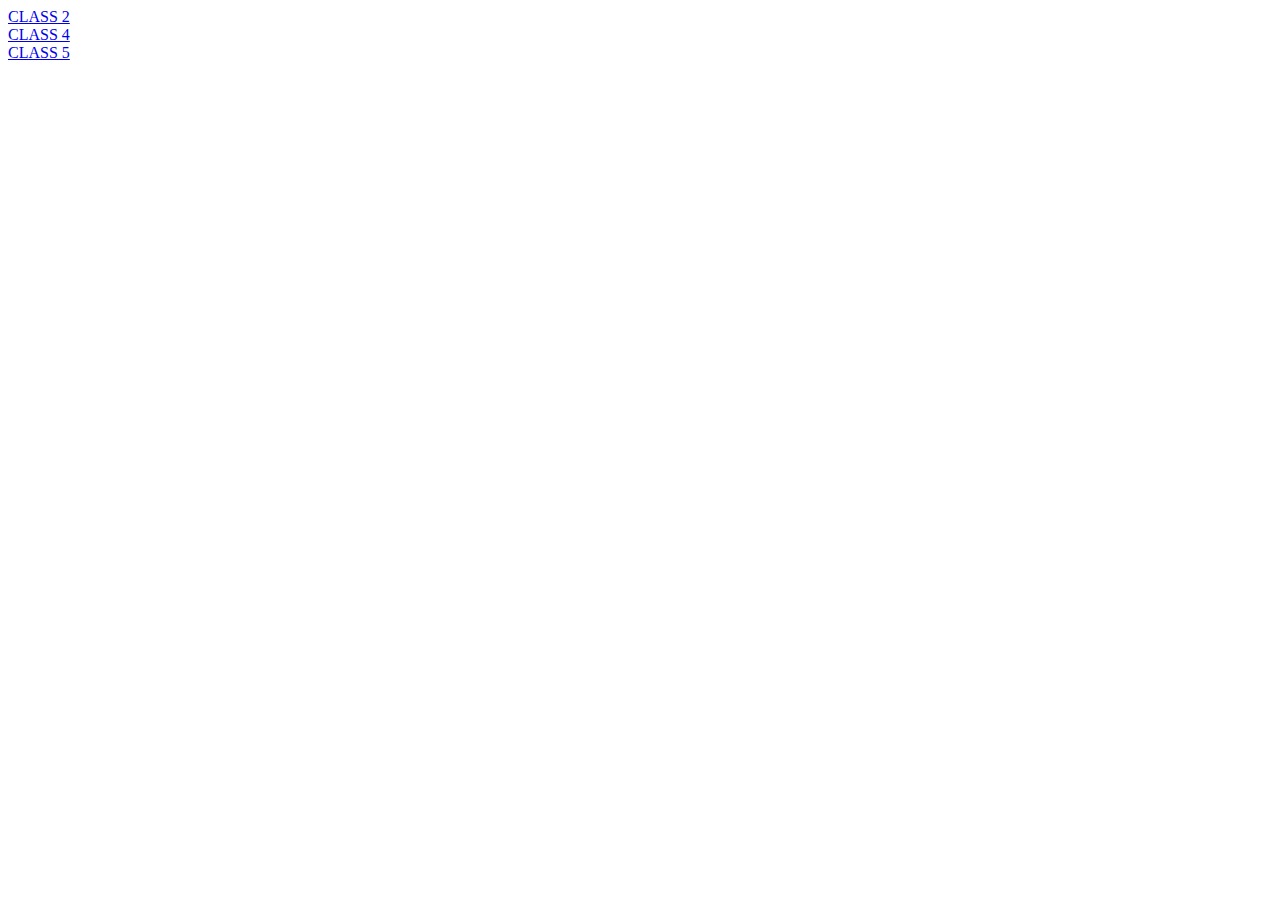
<file: index.html>
<!DOCTYPE html>
<htmll land="en">
    <head>
        <meta name="viewport" content="width=device-width, initial-scale=1.0">
        <title>MAIN INDEX PAGE</title>
    </head>
    <body>
        <a href="class2.html">CLASS 2</a>
        <br>
        <a href="class4.html">CLASS 4</a>
        <br>
        <a href="class5.html">CLASS 5</a>
    </body>
</htmll>
</file>
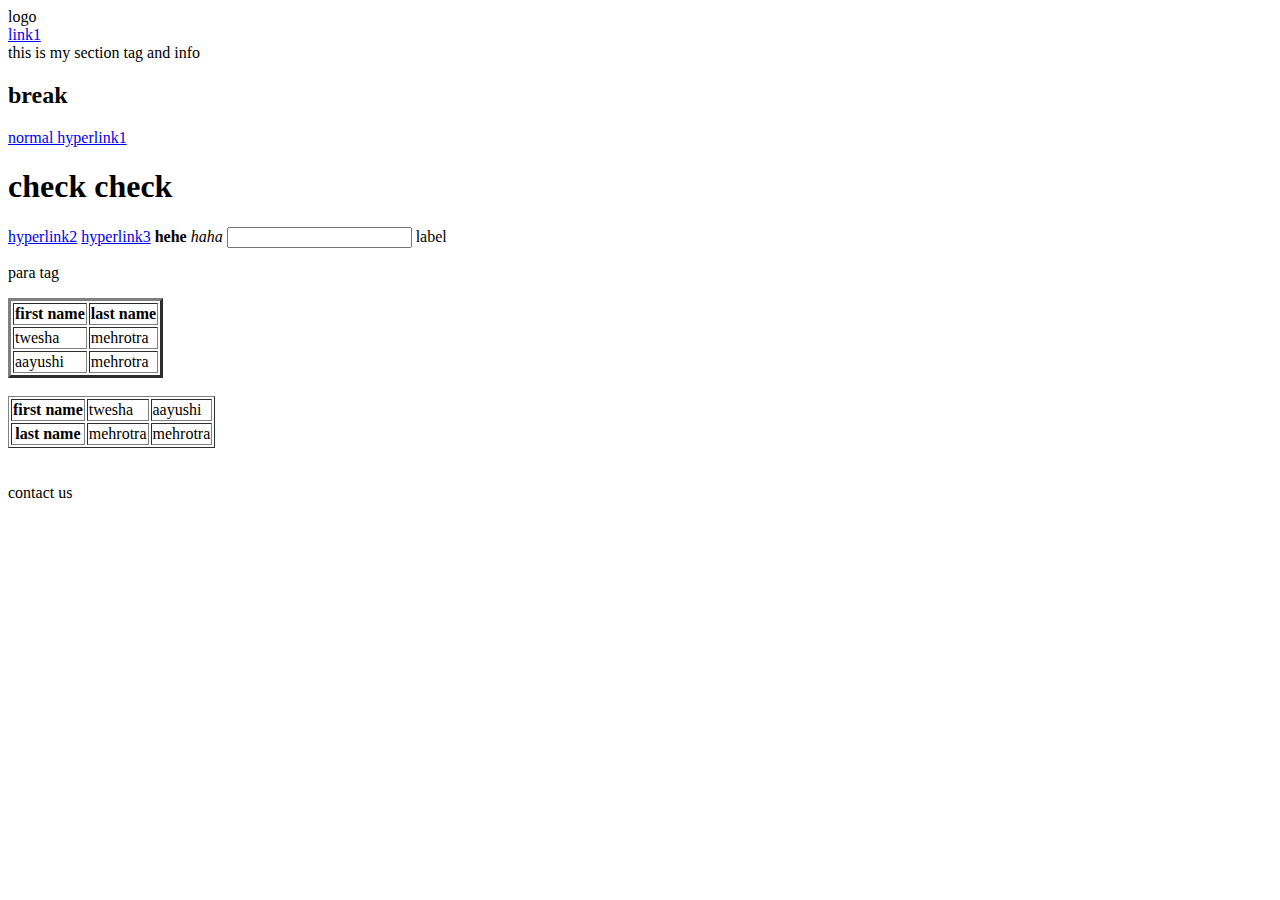
<file: class4.html>
<!DOCTYPE html>
<html>

<head>
    <title> class 4 </title>
</head>

<body>
    <header>
        logo
        <nav>
            <a href="./class2.html">link1</a>
        </nav>
    </header>
    <section>
        this is my section tag and info
    </section>
    <main>

        <h2>break</h2>
        <a href="/">normal hyperlink1</a>
        <h1>check check</h1>
        <a href="/">hyperlink2</a>
        <a href="/">hyperlink3</a>
        <strong>hehe</strong>
        <em>haha</em>
        <input type="text" />
        <label>label</label>
        <p>para tag</p>

        <!-- row wise table (most commonly used)   -->
        <table border="3">
            <tr>
                <th>first name</th>
                <th>last name</th>
            </tr>
            <tr>
                <td> twesha </td>
                <td> mehrotra</td>
            </tr>
            <tr>
                <td> aayushi</td>
                <td> mehrotra</td>
            </tr>
        </table>
        <br>
        <!-- column wise table -->

        <table border="1">
            <tr>
                <th>first name</th>
                <td>twesha</td>
                <td>aayushi</td>
            </tr>

            <tr>
                <th>last name</th>
                <td>mehrotra</td>
                <td>mehrotra</td>
            </tr>
        </table>
        <br>
        <br>
    </main>
    <footer>
        contact us
    </footer>
</body>

</html>
</file>
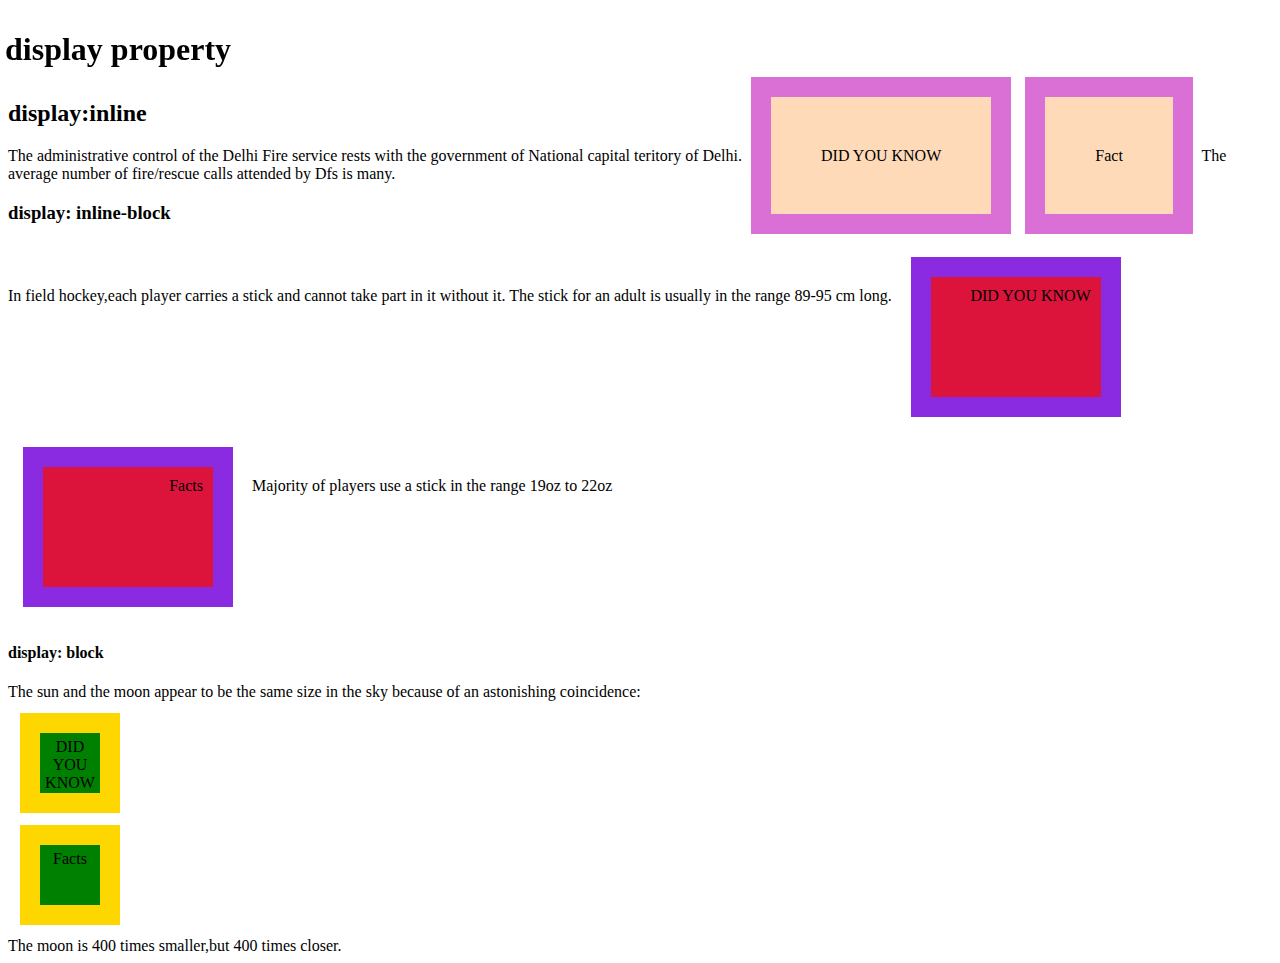
<file: class6_2.html>
<!DOCTYPE html>
<html>
    <head>
        <link rel="stylesheet"  href="class6_2.css"/>
    </head>

    <body>
        <h1 class="start">display property</h1>
        <br><br><br><br>

        <h2> display:inline</h2>
        <div>
            The administrative control of the Delhi Fire service rests with the government
            of National capital teritory of Delhi. 
            <p class="a">DID YOU KNOW</p>
            <p class="a">Fact</p>
            The average number of fire/rescue calls attended by Dfs is many.
        </div>

        <h3> display: inline-block</h3>
        <div>
            In field hockey,each player carries a stick and cannot take  part in it without it.
            The stick for an adult is usually in the range 89-95 cm long.
            <p class="b">DID YOU KNOW</p>
            <P class="b">Facts</P>
            Majority of players use a stick in the range 19oz to 22oz
        </div>

        <h4>display: block</h4>
        <div>
            The sun and the moon appear to be the same size in the sky because of an
            astonishing coincidence:
            <p class="c">DID YOU KNOW</p>
            <p class="c">Facts</p>
            The moon is 400 times smaller,but 400 times closer.

        </div>
    </body>
</html>
</file>
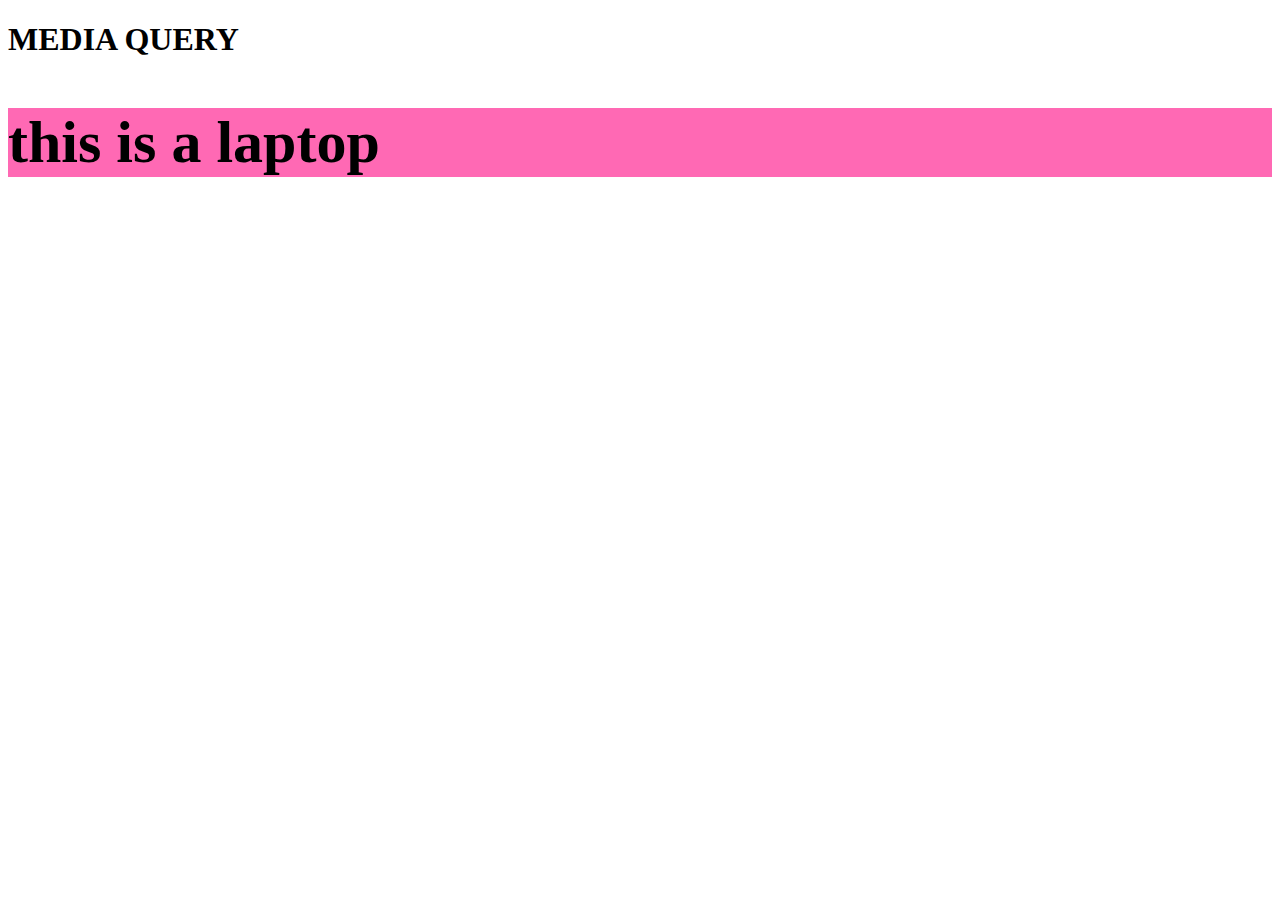
<file: class7_media.html>
<!DOCTYPE html>
<html>

<head>
    <title>class 7 media</title>
    <meta name="viewport" content="width=device-width, initial-scale=1.0">
    <!-- Meta tag is  the most imp for media queries without it media query is malfunctioned.
    The above line is the most imp line and the exact format. 
    Meta tag should be present in the head tag itself
    Device width is the device the user is working such as mobile tab laptop etc -->
    <link rel="stylesheet" href=class7_media.css />

</head>

<body>
    <h1>MEDIA QUERY</h1>
    <h2 class="mobile">this is a mobile phone</h2>
    <h2 class="tablet">this is a tablet</h2>
    <h2 class="laptop">this is a laptop</h2>
</file>
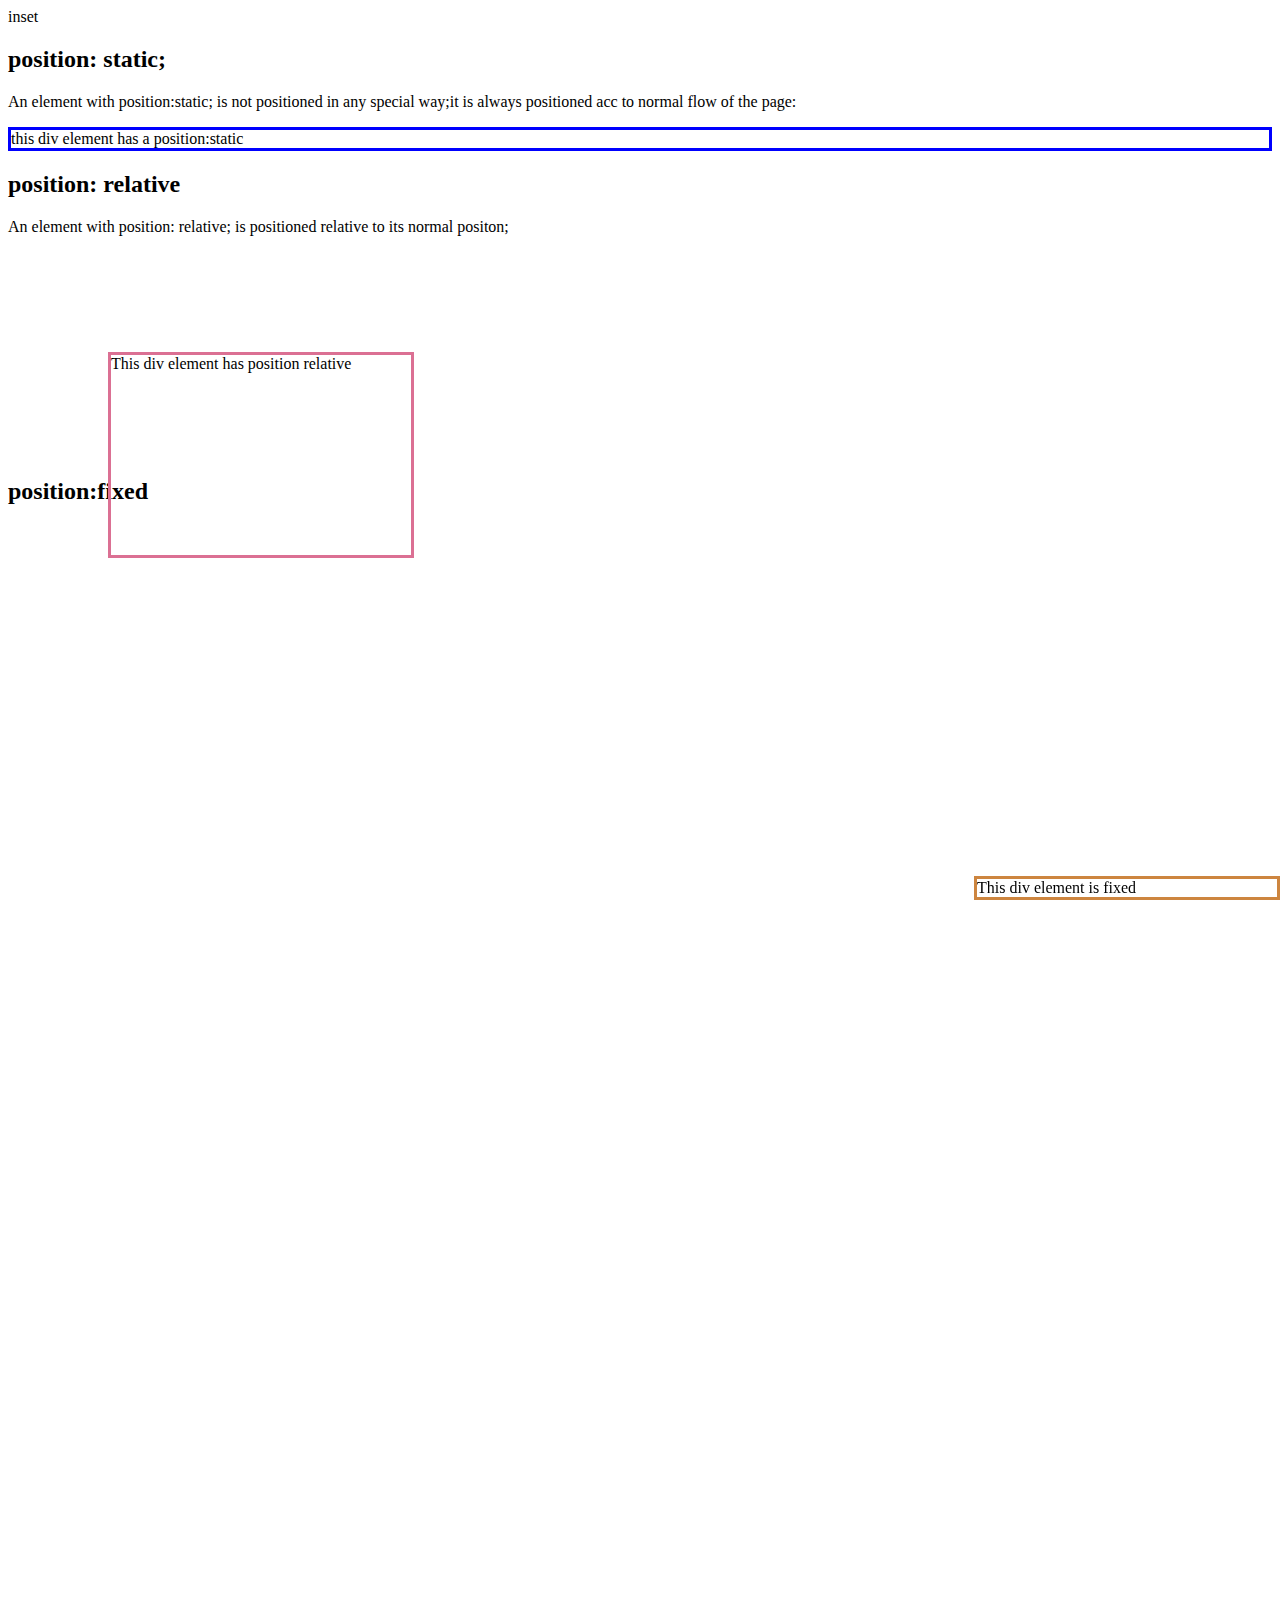
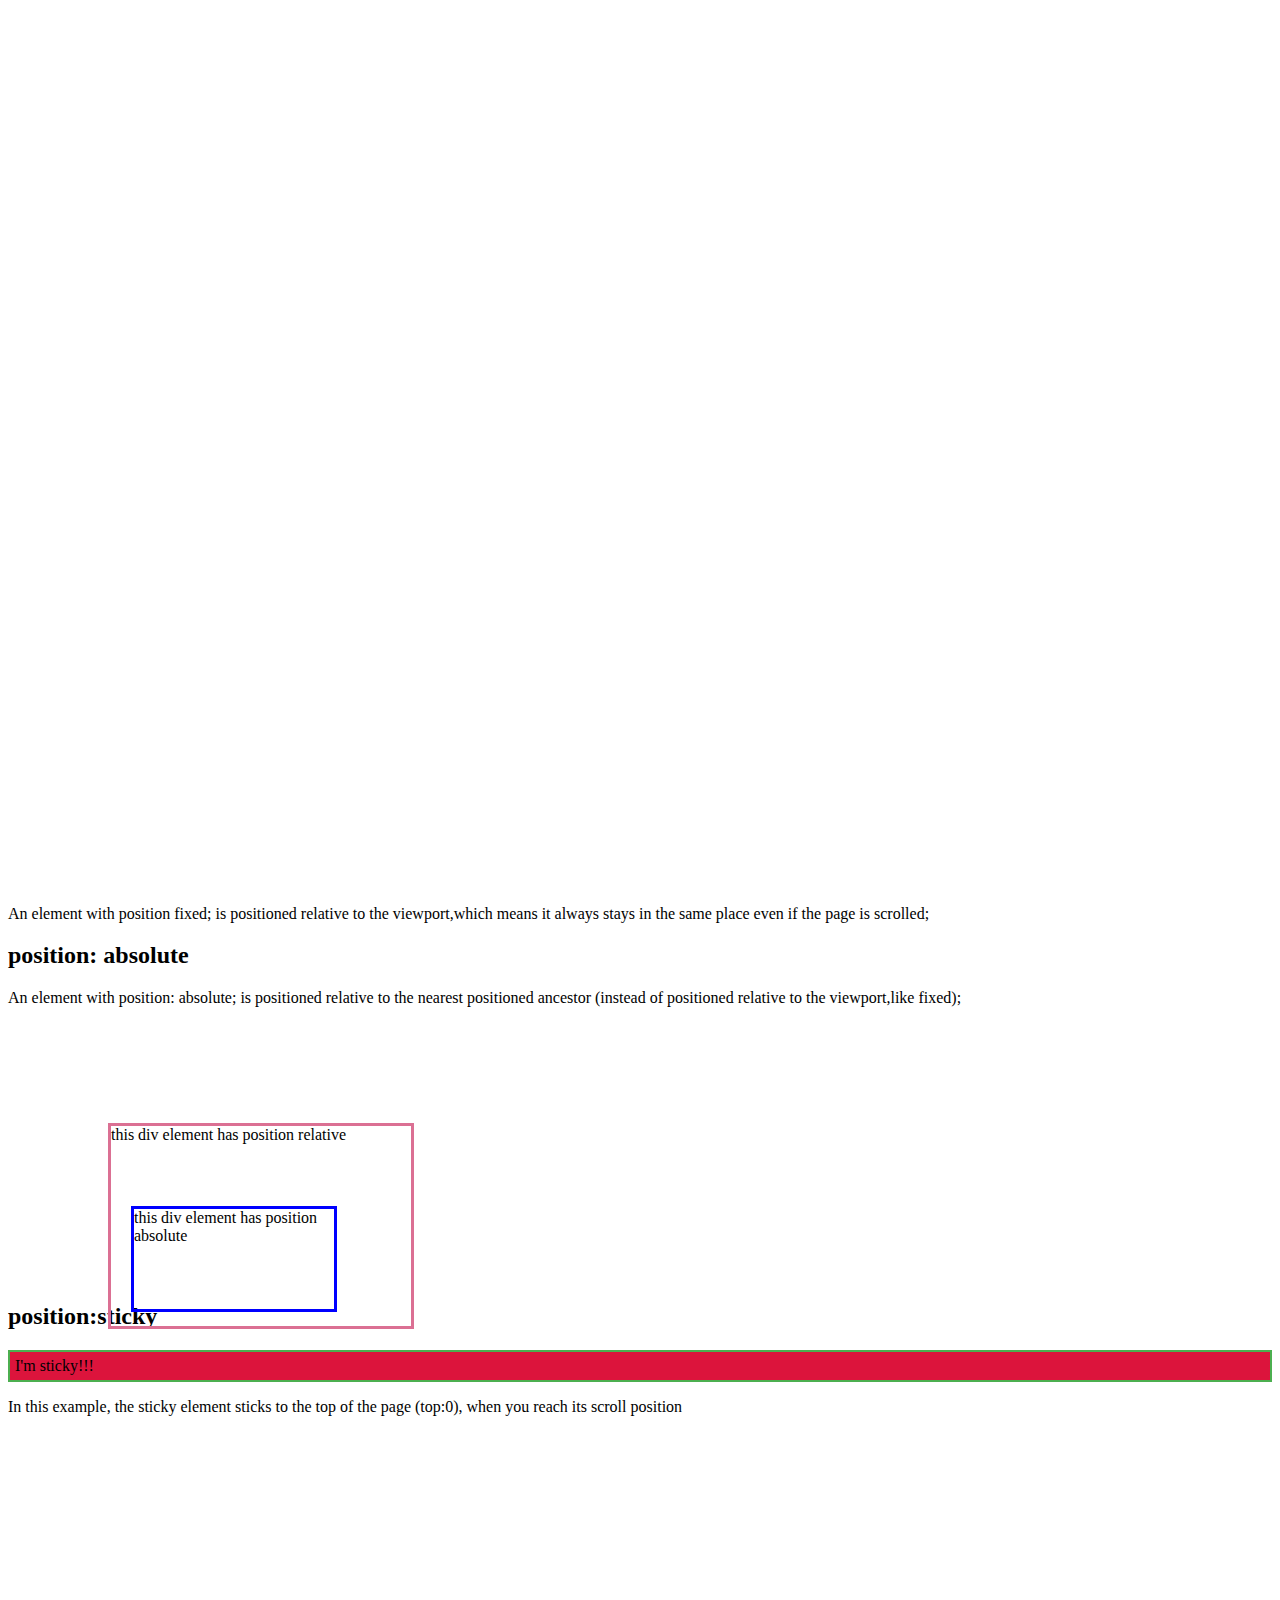
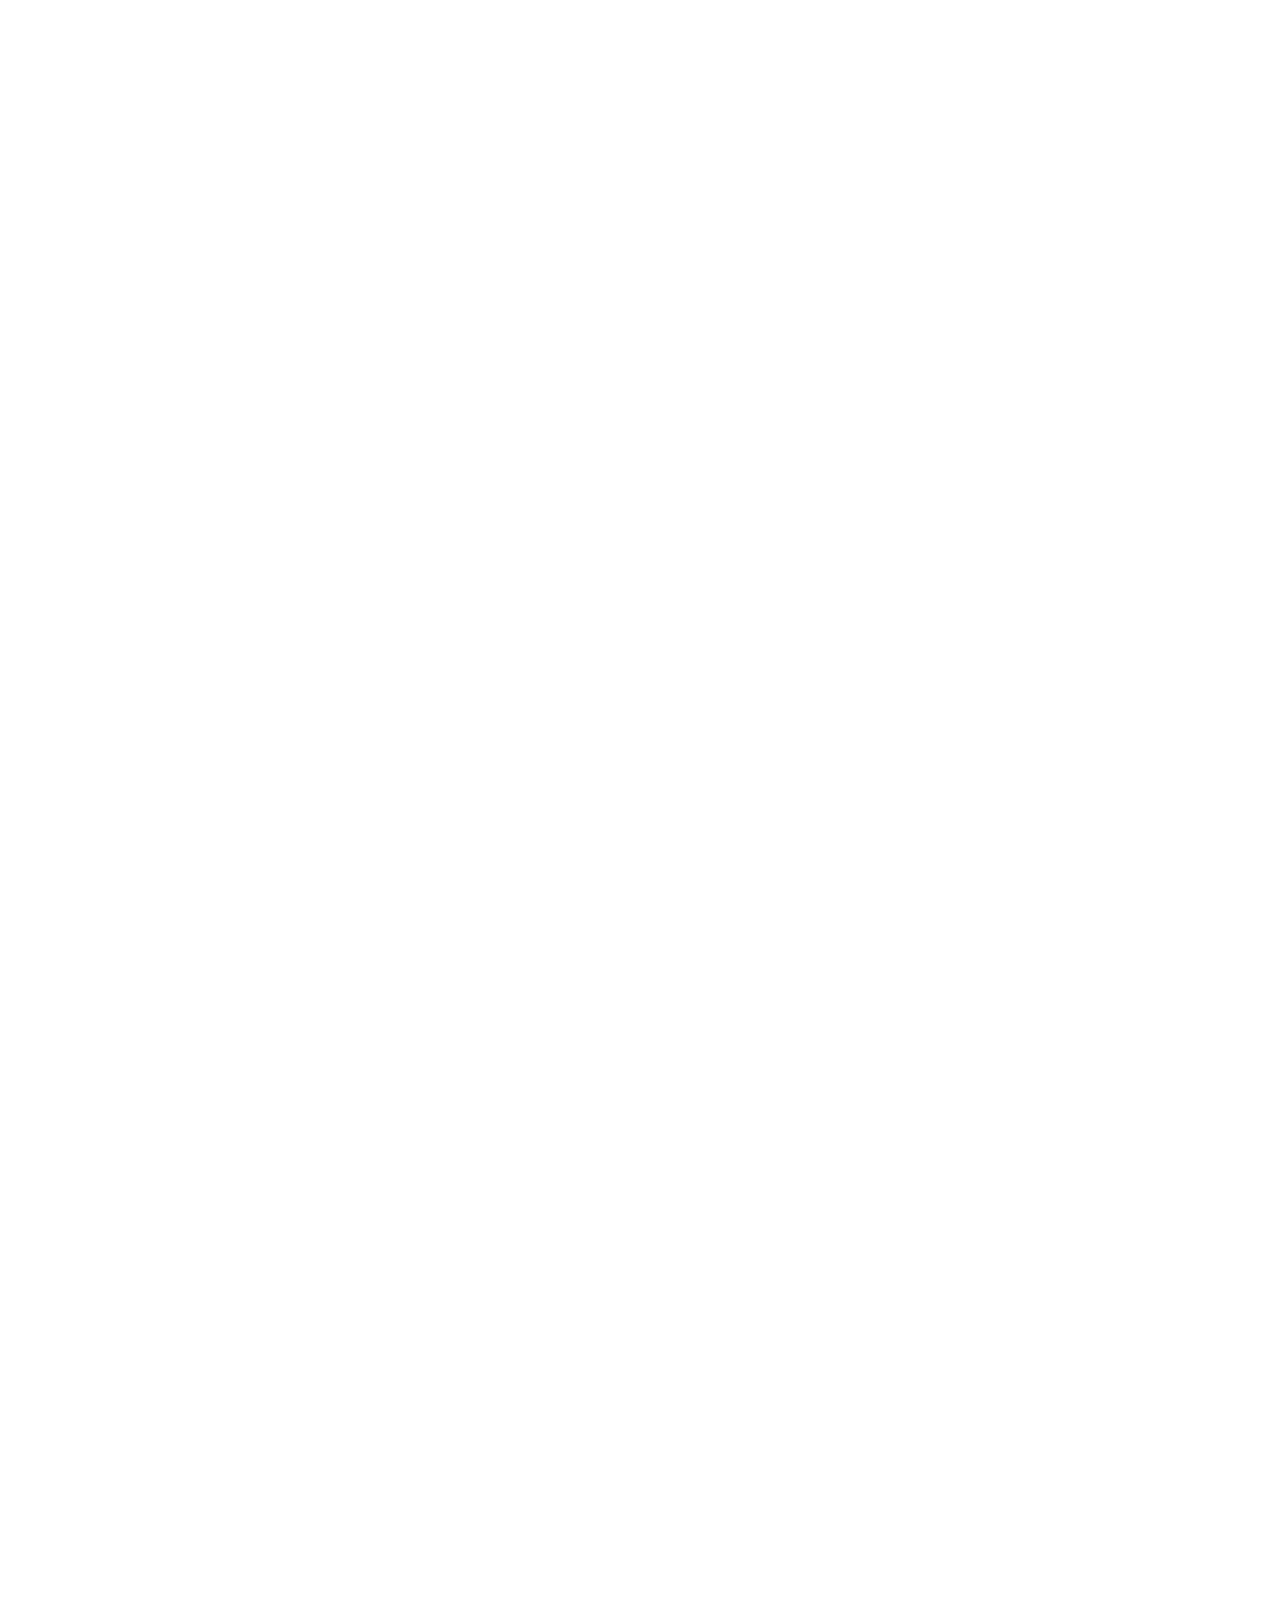
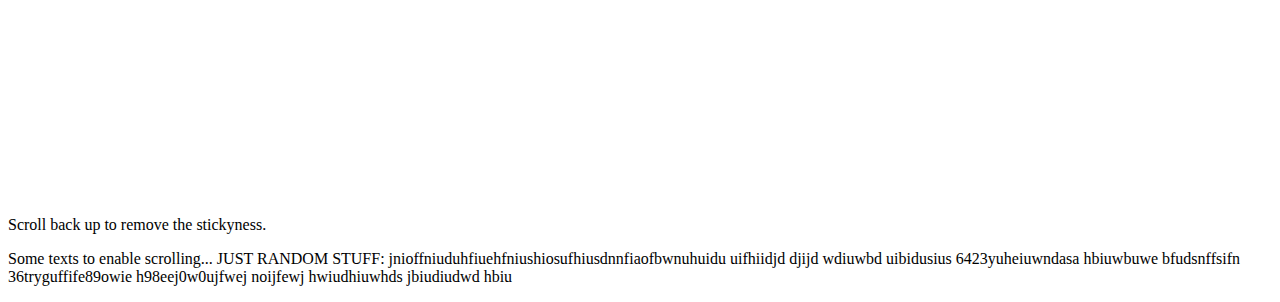
<file: class7_pos.html>
<!DOCTYPE html>
<html>

<head>
    <title>class 7</title>
    <link rel="stylesheet" href=class7_pos.css />

</head>

<body>
    <div style="top:500px;">inset</div>
    <!-- did not work since by default its static and nothing(top bottom left right) works in static -->

    <h2>position: static;</h2>
    <p>
        An element with position:static; is not positioned in any special way;it
        is always positioned acc to normal flow of the page:
    </p>
    <div class="static">this div element has a position:static</div>

    <h2>position: relative</h2>
    <p>
        An element with position: relative; is positioned relative to its normal
        positon;
    </p>
    <div class="relative">This div element has position relative</div>

    <h2 style="margin-bottom: 2000px" ;>position:fixed</h2>
    <!-- position fixed is generally seen in chatbot of certain websites -->
    <p>
        An element with position fixed; is positioned relative to the viewport,which
        means it always stays in the same place even if the page is scrolled;
    </p>
    <div class="fixed">This div element is fixed</div>

    <h2>position: absolute</h2>
    <p>
        An element with position: absolute; is positioned relative to the nearest positioned ancestor
        (instead of positioned relative to the viewport,like fixed);
    </p>
    <div class="relative">
        this div element has position relative
        <div class="absolute">this div element has position absolute</div>

    </div>
    <br> <br> <br>

    <h2>position:sticky</h2>
    <div class="sticky">I'm sticky!!!</div>
    <p style="margin-bottom:2000px;">In this example, the sticky element sticks to the top of the page (top:0), when you
        reach its
        scroll position </p>
    <p>Scroll back up to remove the stickyness.</p>
    <p>Some texts to enable scrolling... JUST RANDOM STUFF:
        jnioffniuduhfiuehfniushiosufhiusdnnfiaofbwnuhuidu uifhiidjd djijd wdiuwbd uibidusius
        6423yuheiuwndasa hbiuwbuwe bfudsnffsifn 36tryguffife89owie h98eej0w0ujfwej noijfewj
        hwiudhiuwhds jbiudiudwd hbiu</p>


</body>

</html>
</file>
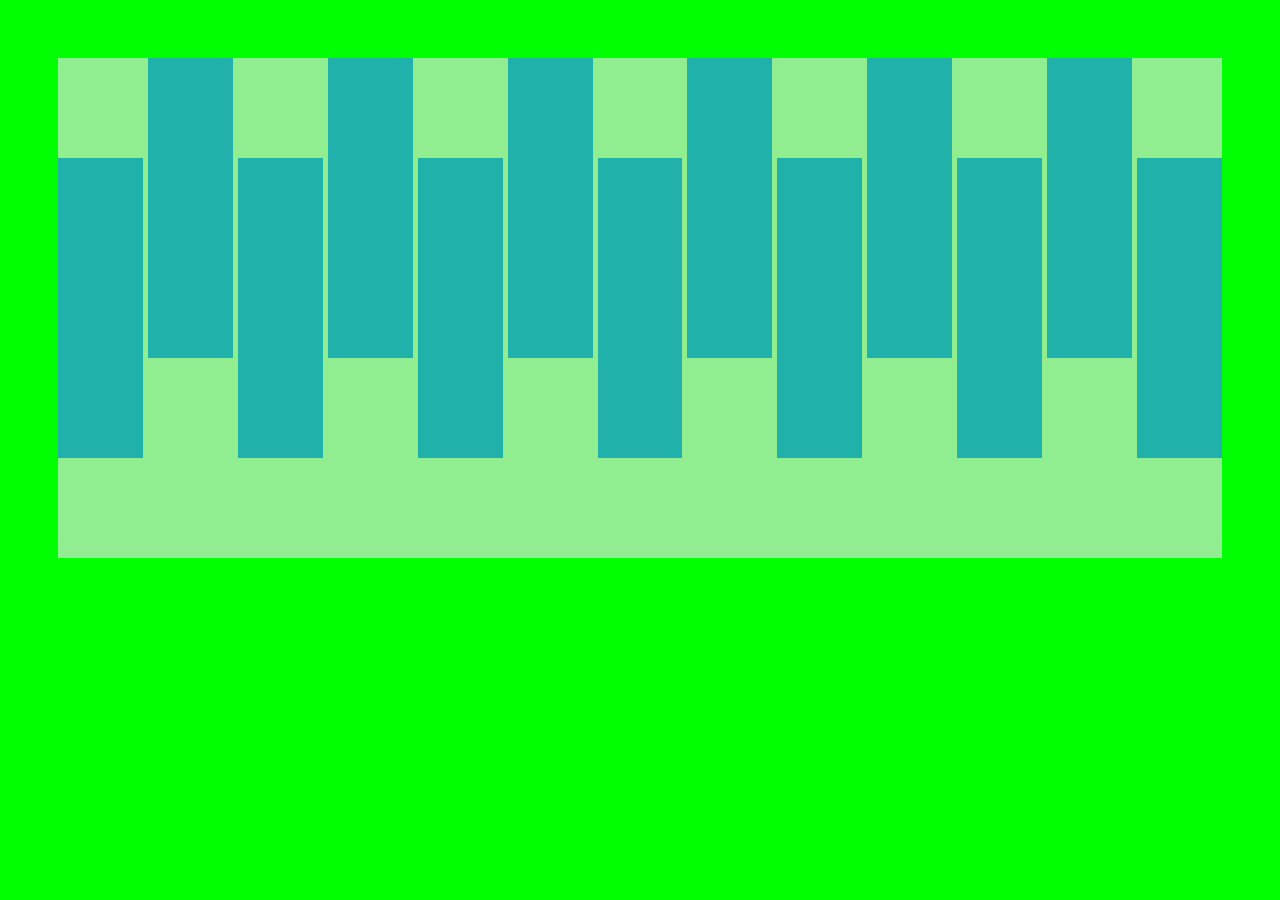
<file: class8.html>
<!DOCTYPE html>
<html>

<head>
    <title>class 8</title>
    <link rel="stylesheet" href="class8.css" />
</head>

<body>
    <div class="parent">
        <!--Outer div is the flex container only-->
        <div class="child"></div>
        <div class="child1"></div>
        <div class="child"></div>
        <div class="child1"></div>
        <div class="child"></div>
        <div class="child1"></div>
        <div class="child"></div>
        <div class="child1"></div>
        <div class="child"></div>
        <div class="child1"></div>
        <div class="child"></div>
        <div class="child1"></div>
        <div class="child"></div>
        <!-- the child div boxes should be in the next line since div
                is a block element but because of display:flex it has become inline
            that is,the two boxes one after the other in the same line -->

    </div>

</body>

</html>
</file>
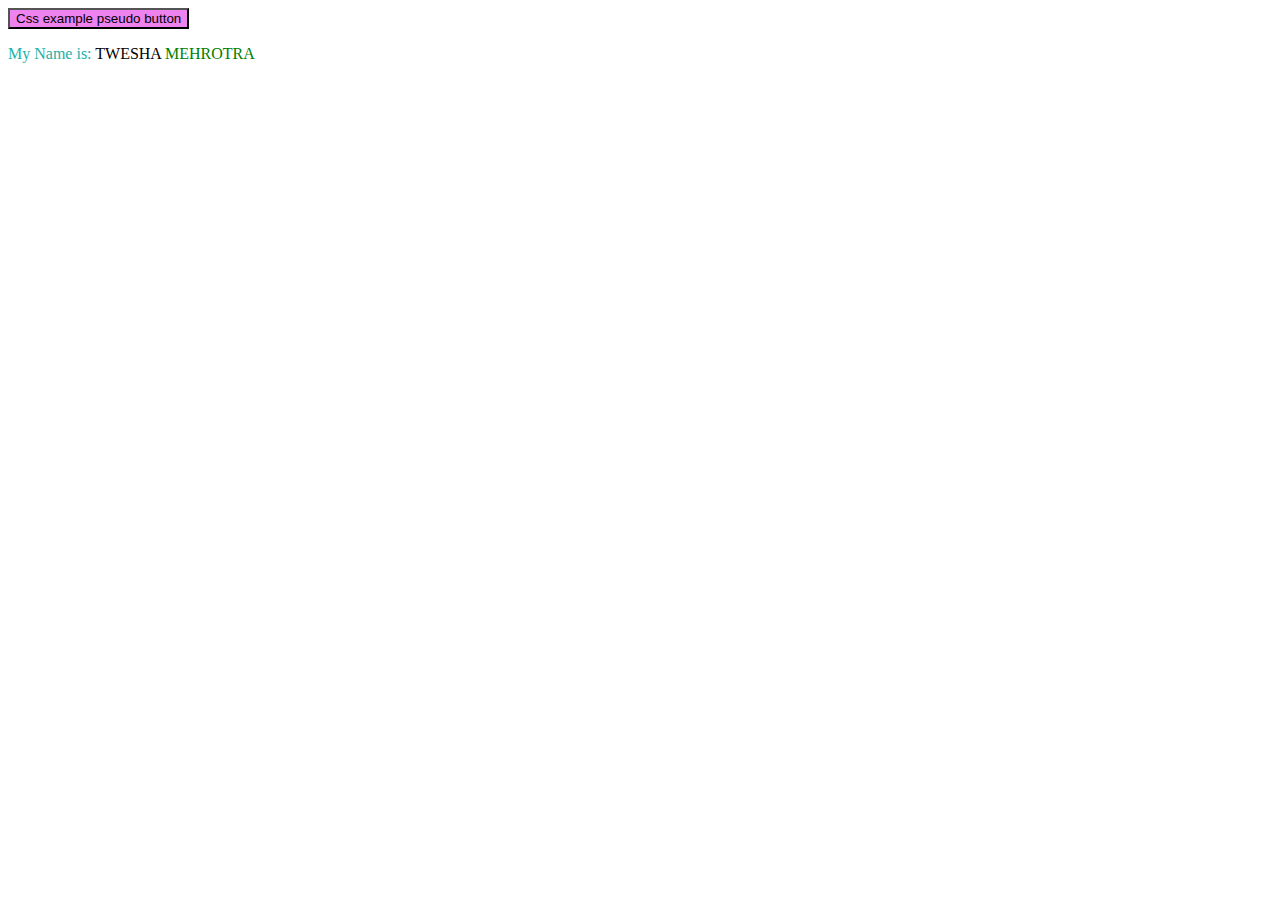
<file: class8_pseudo.html>
<!DOCTYPE html>
<html>
    <head>
        <title>class 8.2</title>
        <link rel="stylesheet" href="class8_pseudo.css"/>
    </head>
    <body>
       <button class="btn">Css example pseudo button</button>
       <p class="para">TWESHA</p>
    </body>
</html>
</file>
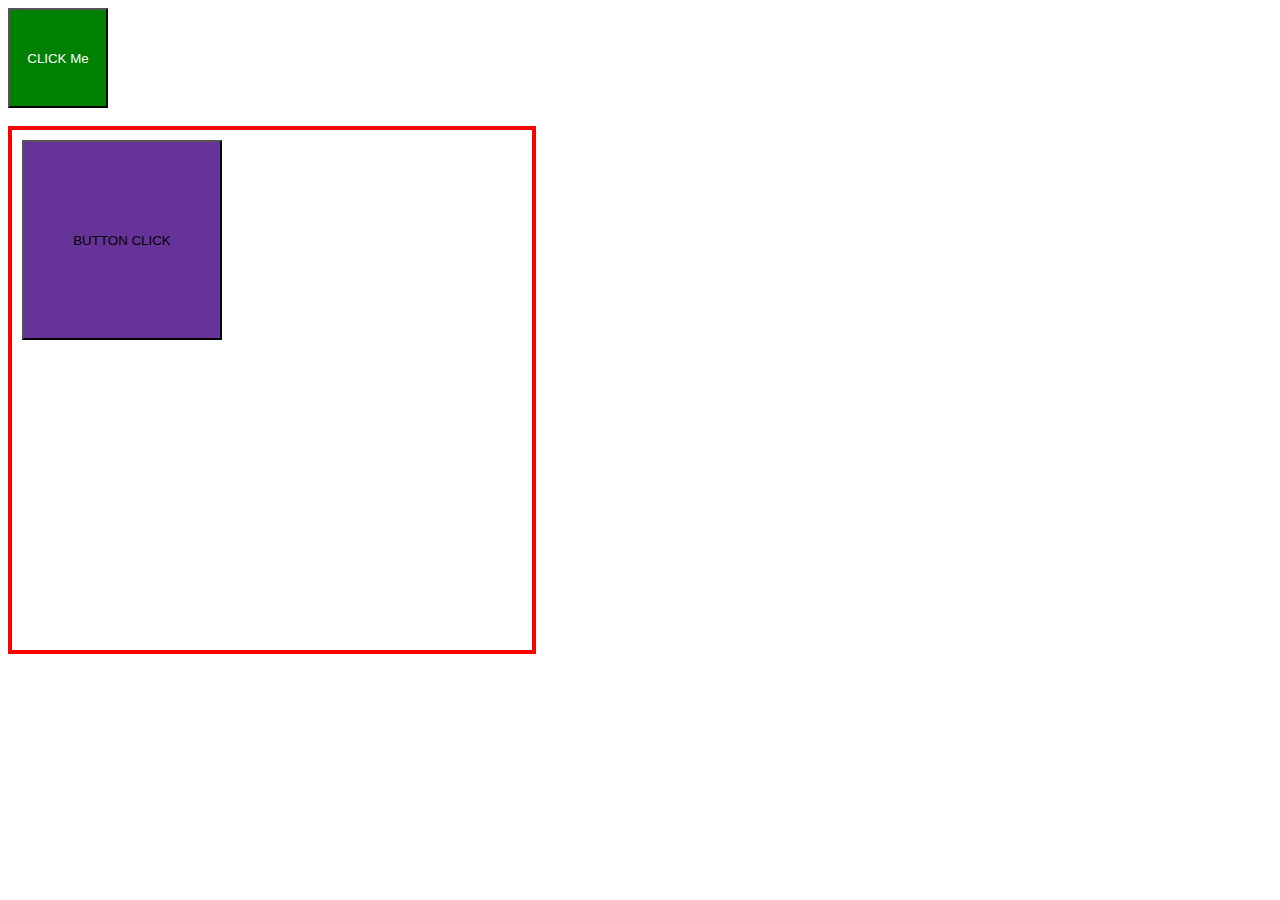
<file: class9.html>
<!DOCTYPE html>
<html>
    <head>
        <title>Class 9 TRANSITION</title>
        <link rel="stylesheet" href="class9.css"/>
    </head>
    <body>
        <button class="btn">CLICK Me</button>
        <br>
        <br>
        <div class="parent">
            <button class="child">BUTTON CLICK</button>
        </div>

    </body>
</html>
</file>
<file: class6_2.css>
.start {
    position:fixed;
    top: 10px;
    left:5px;
}

.a{
    display:inline;
    width:200px;
    height:150px;
    padding:50px;
    border: 20px solid orchid;
    background-color:peachpuff;
    margin:5px;
    text-align: left;
}

.b{
    display:inline-block;
    width:150px;
    height:100px;
    padding:10px;
    border: 20px solid blueviolet;
    background-color: crimson;
    margin:15px;
    text-align: right;
}

.c{
    display:block;
    width:50px;
    height:50px;
    padding:5px;
    border: 20px solid gold;
    background-color: green;
    margin:12px;
    text-align:center;
}
</file>
<file: class8.css>
body{
    background-color: lime;
    padding:50px;
}
.parent{
    background-color: lightgreen;
    width:100%;
     height:500px; /*if there are many child divs, we can give height:100% for it to cover all the
                   child div elements*/
    display:flex;
    flex-direction: row;
    justify-content: flex-start; /*wrt x axis*/
     gap:5px;   /*gap gives space between boxes not top bottom*/
     /* flex-wrap: wrap; for images etc. it allows flex to break line */
     align-items: center; /*wrt y axis*/
}
.child{
    background-color: lightseagreen;
    width:300px;
    height:300px;
}

.child1{
    background-color: lightseagreen;
    width:300px;
    height:300px;
    align-self: flex-start;
}
</file>
<file: class8_pseudo.css>
/* PSEUDO CLASSES */

.btn{
    background-color: violet;
    color: black;
}
.btn:hover{
    background-color: chocolate;
    color:darkblue;
}
.btn:active{
    background-color: darkgreen;
    color:darkkhaki;
}
.btn:focus{  /*after user clicks on element*/
    background-color: darkslateblue;
    color: floralwhite;

}

/* PSUEDO ELEMENTS: */

.para::before{          /*used to add specific html content before the dom renders your content.
                              Reduces the need to write extra html tags only for styling purpoose*/
        content:"My Name is: ";
        color:lightseagreen
}
.para::after{               /*Before and after elements cannot be copies its kinda
                             embedded(check:selection element)*/
    content:"  MEHROTRA";
        color:green;

}
.para::selection{
    background-color: hotpink;
}
</file>
<file: class9.css>
.btn{
    height:100px;
    width:100px;
    background-color: green;
    color: white;
}
    /* transition properties can be applied anywhere not only in pseudo class*/
.btn:focus{
    height:150px;
    width:150px;
    background-color: red;
    color:white;
    transition-delay: 2s;
    transition-duration: 4s ;  /*how much time  it will take to go  from one state/transition to another*/
    transition-property: height ;  /*which property's transition you want to see*/

}

.parent{
    width:500px;
    height: 500px;
    border: 4px solid red;
    padding: 10px;
   
}

.child{
    width:200px;
    height:200px;
    background-color: rebeccapurple;
}

.child:focus{
    background-color: sandybrown;
    border-radius: 60%;
    transform:translateY(150%);  /*Y-axis; 200px or 200% or anything it is basically distance 
                                    note: in this, the parent height(for y) and width(for x) matters ie,
                                    if parent height=600px then translateY(200%) is its extreme
                                     and translateY(100%)is mid.
                                     similarly,if height=500px then y(150%) is its extreme/end*/


                                    
     transition: 3s ease-in-out;  /*without ease in out also same working,its by default*/

}
</file>
